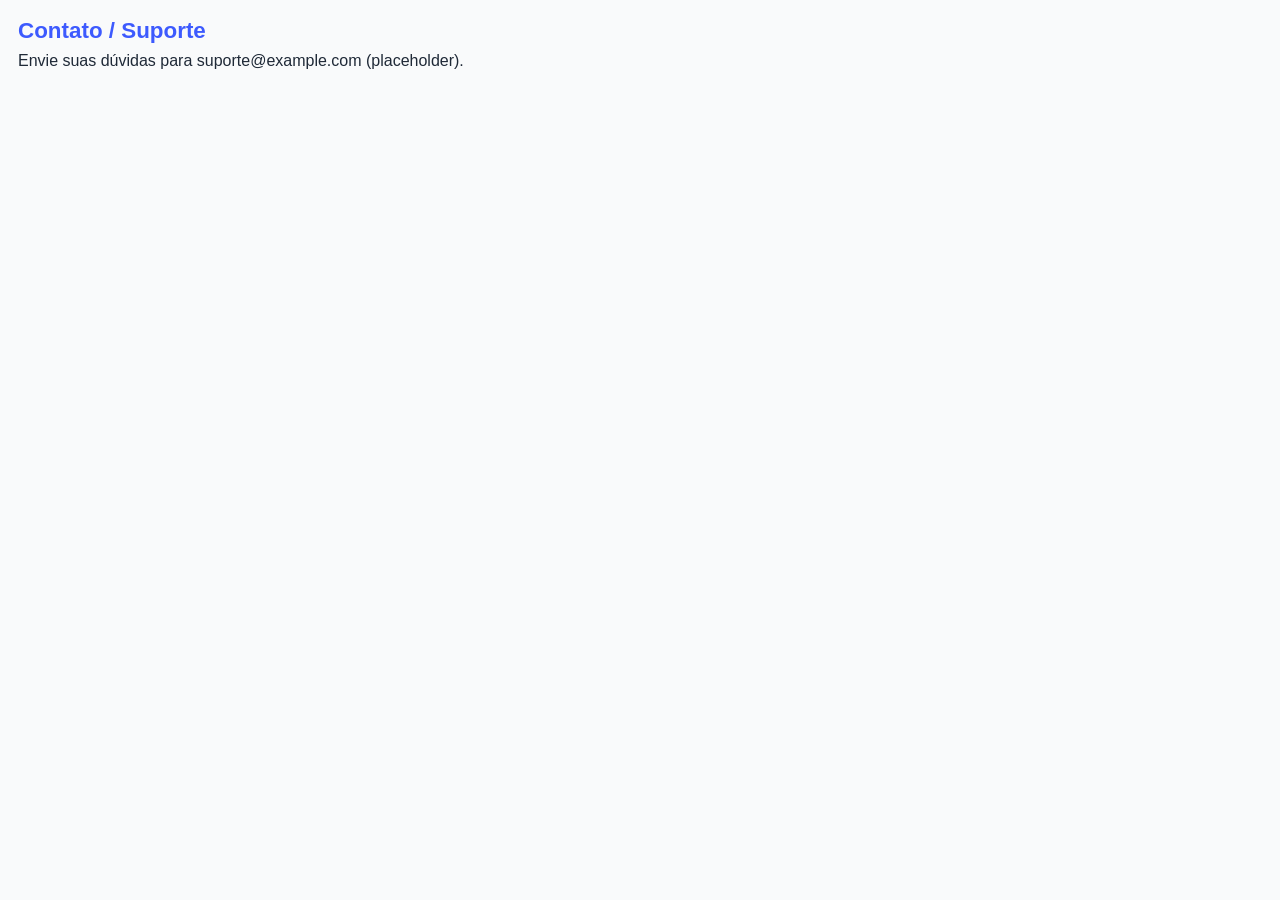
<file: public/contact.html>
<!doctype html>
<html lang="pt-BR">
<head>
  <meta charset="utf-8">
  <meta name="viewport" content="width=device-width,initial-scale=1">
  <title>Contato — Lucro do Dia 2.0</title>
  <link rel="stylesheet" href="style.css">
</head>
<body>
  <main style="padding:18px">
    <h1>Contato / Suporte</h1>
    <p>Envie suas dúvidas para suporte@example.com (placeholder).</p>
  </main>
  <site-footer></site-footer>
  <script src="app.js"></script>
</body>
</html>
</file>
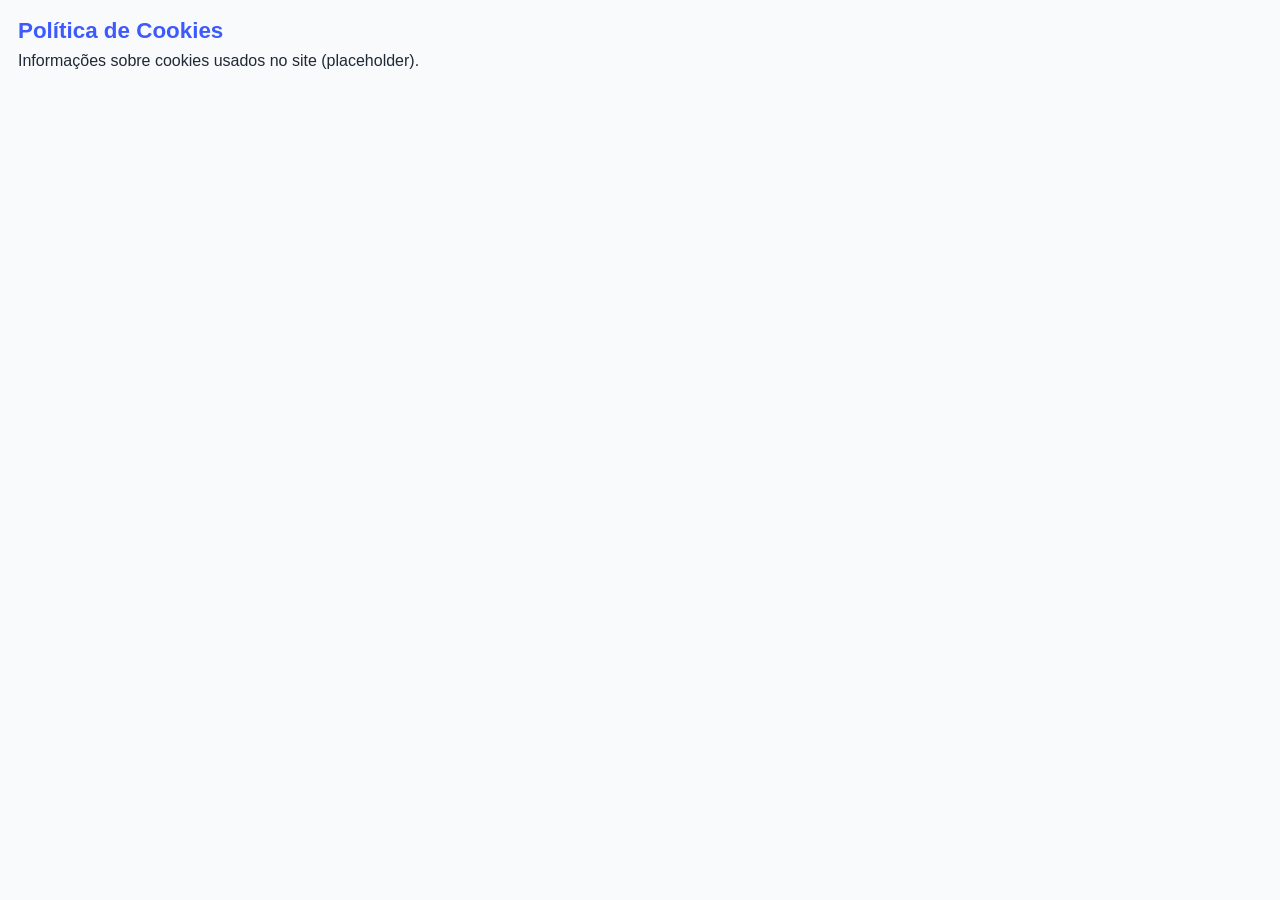
<file: public/cookies.html>
<!doctype html>
<html lang="pt-BR">
<head>
  <meta charset="utf-8">
  <meta name="viewport" content="width=device-width,initial-scale=1">
  <title>Cookies — Lucro do Dia 2.0</title>
  <link rel="stylesheet" href="style.css">
</head>
<body>
  <main style="padding:18px">
    <h1>Política de Cookies</h1>
    <p>Informações sobre cookies usados no site (placeholder).</p>
  </main>
  <site-footer></site-footer>
  <script src="app.js"></script>
</body>
</html>
</file>
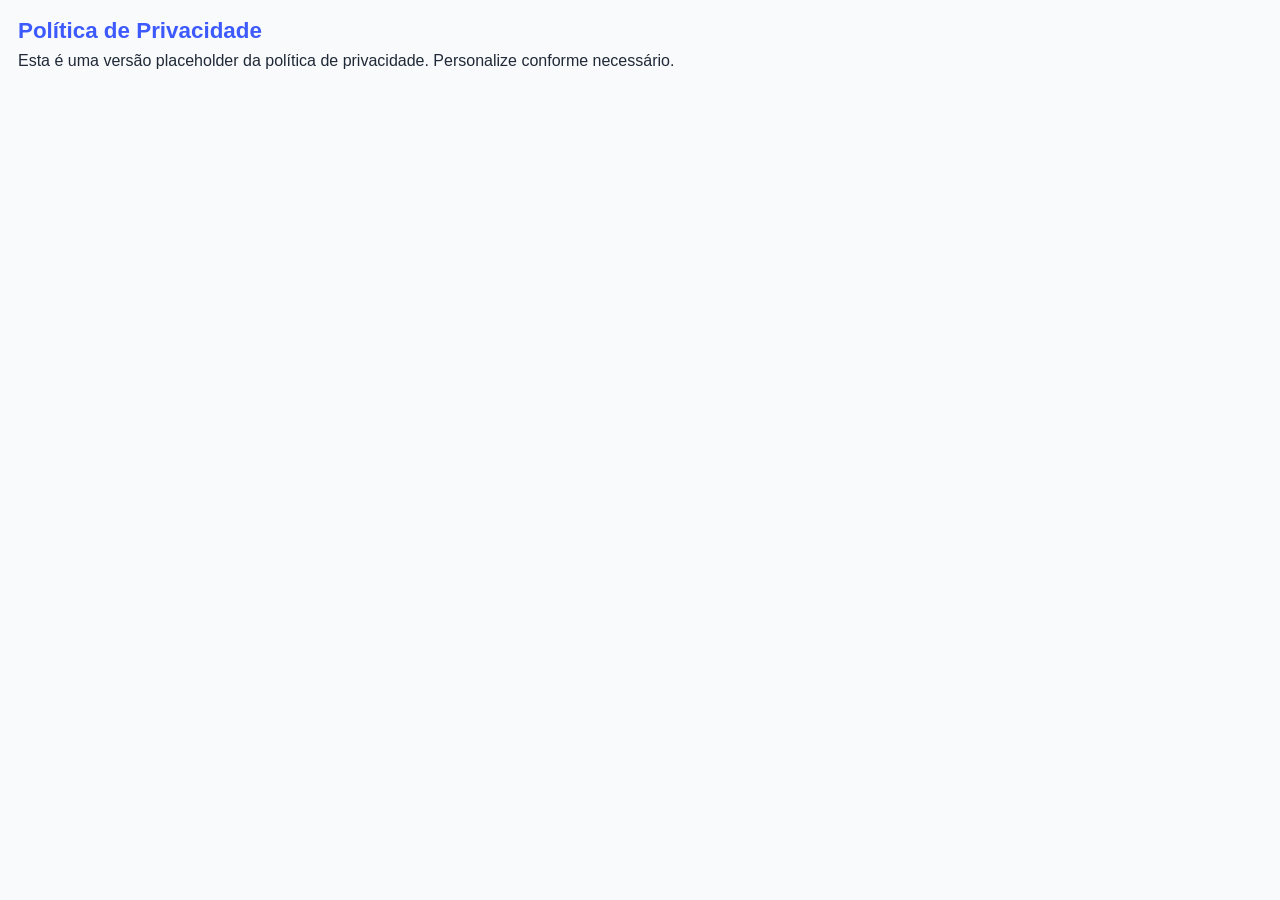
<file: public/privacy.html>
<!doctype html>
<html lang="pt-BR">
<head>
  <meta charset="utf-8">
  <meta name="viewport" content="width=device-width,initial-scale=1">
  <title>Política de Privacidade — Lucro do Dia 2.0</title>
  <link rel="stylesheet" href="style.css">
</head>
<body>
  <main style="padding:18px">
    <h1>Política de Privacidade</h1>
    <p>Esta é uma versão placeholder da política de privacidade. Personalize conforme necessário.</p>
  </main>
  <site-footer></site-footer>
  <script src="app.js"></script>
</body>
</html>
</file>
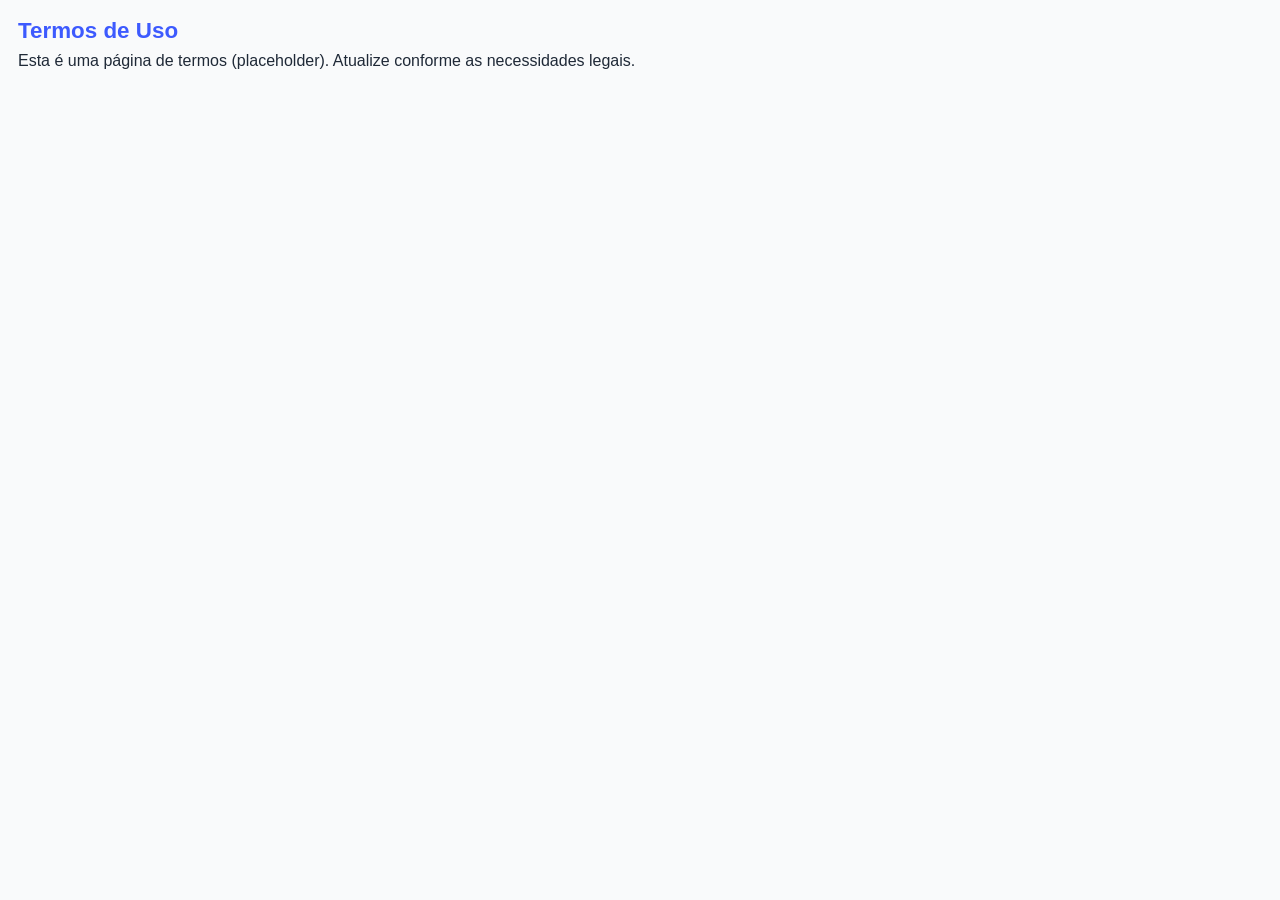
<file: public/terms.html>
<!doctype html>
<html lang="pt-BR">
<head>
  <meta charset="utf-8">
  <meta name="viewport" content="width=device-width,initial-scale=1">
  <title>Termos de Uso — Lucro do Dia 2.0</title>
  <link rel="stylesheet" href="style.css">
</head>
<body>
  <main style="padding:18px">
    <h1>Termos de Uso</h1>
    <p>Esta é uma página de termos (placeholder). Atualize conforme as necessidades legais.</p>
  </main>
  <site-footer></site-footer>
  <script src="app.js"></script>
</body>
</html>
</file>
<file: public/style.css>
/* ========================================
   ETAPA 1: CONSOLIDAÇÃO VISUAL E PALETA
   ======================================== */

:root {
  --color-primary: #3D5AFE; /* Azul Royal */
  --color-secondary: #FFD600; /* Amarelo Ouro */
  --color-bg: #F9FAFB;
  --color-text: #1F2937;
  --color-muted: #6B7280;
  --color-card: #FFFFFF;
  --shadow-card: 0 2px 6px rgba(0, 0, 0, 0.08);
}

/* RESET */
* {
  margin: 0;
  padding: 0;
  box-sizing: border-box;
}

html, body {
  width: 100%;
  height: 100%;
}

body {
  font-family: 'Inter', -apple-system, BlinkMacSystemFont, 'Segoe UI', Roboto, sans-serif;
  background: var(--color-bg);
  color: var(--color-text);
  display: flex;
  flex-direction: column;
  min-height: 100vh;
  padding-bottom: 90px; /* espaço para bottom nav */
}

main {
  padding: 0;
  flex: 1;
  overflow-y: auto;
}

h1, h2 {
  color: var(--color-primary);
  margin: 0 0 8px;
}

h1 {
  font-size: 1.4rem;
  font-weight: 700;
}

h2 {
  font-size: 1.2rem;
  font-weight: 600;
}

/* PAGE SECTIONS */
[data-section] {
  display: none;
}

[data-section].active {
  display: block;
  /* micro-animação ao aparecer: leve fade + slide */
  animation: sectionFade 260ms cubic-bezier(.2,.9,.2,1) both;
}

@keyframes sectionFade {
  from { opacity: 0; transform: translateY(6px); }
  to   { opacity: 1; transform: translateY(0); }
}

/* Bloqueio leve durante troca de seção para evitar cliques acidentais */
body.is-switching {
  pointer-events: none;
  user-select: none;
}

body.is-switching .bottom-nav {
  pointer-events: none;
  opacity: 0.95;
}

/* ========================================
   ETAPA 2: HOME BASE LAYOUT
   ======================================== */

/* HOME HEADER */
.home-header {
  display: flex;
  flex-direction: column;
  align-items: center;
  gap: 0.75rem;
  background: var(--color-card);
  padding: 1rem;
  box-shadow: 0 2px 4px rgba(0,0,0,0.05);
  border-radius: 0 0 1rem 1rem;
}

.logo {
  font-weight: 700;
  font-size: 1.4rem;
  color: var(--color-primary);
  text-align: center;
}

.search-bar {
  width: 100%;
  max-width: 90%;
  padding: 0.6rem 1rem;
  border-radius: 1.5rem;
  border: 1px solid #ddd;
  background: #fff;
  font-size: 1rem;
  outline: none;
  transition: all 0.2s ease;
  font-family: inherit;
}

.search-bar:focus {
  border-color: var(--color-primary);
  box-shadow: 0 0 0 2px rgba(61, 90, 254, 0.2);
}

/* QUICK LINKS */
.quick-links {
  display: flex;
  justify-content: space-around;
  gap: 0.5rem;
  padding: 1rem;
  background: var(--color-bg);
  overflow-x: auto;
}

.quick-links button {
  flex: 1;
  min-width: 100px;
  border: none;
  background: var(--color-card);
  color: var(--color-text);
  border-radius: 1rem;
  padding: 0.6rem 0.5rem;
  font-weight: 600;
  font-size: 0.9rem;
  display: flex;
  flex-direction: column;
  align-items: center;
  gap: 0.25rem;
  box-shadow: var(--shadow-card);
  transition: all 0.2s ease;
  cursor: pointer;
}

.quick-links button:hover {
  transform: translateY(-2px);
  background: var(--color-primary);
  color: #fff;
  box-shadow: 0 4px 12px rgba(61, 90, 254, 0.15);
}

.quick-link-icon {
  font-size: 1.2rem;
}

/* BANNER */
.banner-area {
  width: 100%;
  padding: 1rem;
}

.banner {
  position: relative;
  overflow: hidden;
  border-radius: 1rem;
  box-shadow: var(--shadow-card);
}

.banner img {
  width: 100%;
  display: block;
  border-radius: 1rem;
  max-height: 300px;
  object-fit: cover;
}

.banner-text {
  position: absolute;
  bottom: 10%;
  left: 5%;
  color: #fff;
  background: rgba(0, 0, 0, 0.4);
  padding: 0.5rem 1rem;
  border-radius: 0.5rem;
}

.banner-text h2 {
  margin: 0;
  font-size: 1.1rem;
  color: #fff;
}

.banner-text p {
  margin: 0;
  font-size: 0.85rem;
  color: #fff;
}

/* PLACEHOLDER */
.placeholder {
  text-align: center;
  padding: 2rem;
  color: var(--color-muted);
  font-size: 0.95rem;
}

/* ========================================
   SHELVES & CARDS (existentes)
   ======================================== */

.shelf {
  margin: 12px 0;
  padding: 0 1rem;
}

.shelf-title {
  font-weight: 600;
  margin: 8px 0;
  color: var(--color-text);
}

.shelf-row {
  display: flex;
  gap: 12px;
  overflow-x: auto;
  padding: 0.5rem 0;
  padding-bottom: 6px;
}

.card {
  min-width: 200px;
  background: var(--color-card);
  border-radius: 12px;
  padding: 10px;
  border: 1px solid rgba(0, 0, 0, 0.06);
  flex: 0 0 auto;
  box-shadow: var(--shadow-card);
}

.card img {
  width: 100%;
  height: 110px;
  object-fit: cover;
  border-radius: 8px;
}

.card h3 {
  font-size: 16px;
  margin: 8px 0 4px;
  color: var(--color-text);
}

.card p {
  font-size: 13px;
  color: var(--color-muted);
  margin: 0 0 8px;
}

.card button {
  background: var(--color-secondary);
  border: none;
  padding: 10px;
  border-radius: 10px;
  width: 100%;
  font-weight: 700;
  color: var(--color-text);
  cursor: pointer;
  transition: all 0.2s ease;
}

.card button:hover {
  background: #e6c200;
  transform: translateY(-1px);
}

.offer-badge {
  position: absolute;
  right: 12px;
  top: 12px;
  background: var(--color-secondary);
  color: var(--color-text);
  padding: 6px 8px;
  border-radius: 999px;
  font-weight: 700;
  box-shadow: 0 4px 10px rgba(255, 214, 0, 0.2);
}

.card .card-inner {
  position: relative;
}

/* EXPLORAR GRID */
.grid {
  display: grid;
  grid-template-columns: repeat(auto-fit, minmax(120px, 1fr));
  gap: 12px;
  padding: 1rem;
}

.cat-card {
  background: var(--color-card);
  padding: 12px;
  border-radius: 10px;
  text-align: center;
  border: 1px solid rgba(0, 0, 0, 0.06);
  cursor: pointer;
  box-shadow: var(--shadow-card);
  transition: all 0.2s ease;
}

.cat-card:hover {
  transform: translateY(-2px);
  box-shadow: 0 4px 12px rgba(0, 0, 0, 0.1);
}

.cat-card h3 {
  margin: 8px 0 0;
  color: var(--color-text);
}

.cat-card p {
  color: var(--color-muted);
  font-size: 13px;
}

.list-view {
  margin-top: 16px;
  padding: 0 1rem;
}

.list-item {
  background: var(--color-card);
  padding: 12px;
  border-radius: 10px;
  margin-bottom: 8px;
  border: 1px solid rgba(0, 0, 0, 0.06);
}

/* MISSIONS */
.missions-grid {
  display: grid;
  grid-template-columns: repeat(auto-fit, minmax(220px, 1fr));
  gap: 12px;
  padding: 1rem;
}

.mission-card {
  background: var(--color-card);
  padding: 12px;
  border-radius: 12px;
  border: 1px solid rgba(0, 0, 0, 0.06);
  box-shadow: var(--shadow-card);
}

.progress {
  height: 10px;
  background: #e5e7eb;
  border-radius: 6px;
  overflow: hidden;
  margin: 8px 0;
}

.progress > div {
  height: 100%;
  background: linear-gradient(90deg, var(--color-secondary), #ffea70);
}

/* OFFER CARD SPECIFIC */
.offer-card {
  display: flex;
  gap: 10px;
  align-items: flex-start;
}

.offer-logo {
  width: 56px;
  height: 56px;
  border-radius: 8px;
  flex: 0 0 56px;
  background: #eee;
  display: flex;
  align-items: center;
  justify-content: center;
  font-weight: 700;
  color: var(--color-primary);
}

.offer-body {
  flex: 1;
}

.offer-title {
  font-size: 15px;
  margin: 0 0 6px;
  color: var(--color-text);
  font-weight: 700;
}

.offer-meta {
  font-size: 13px;
  color: var(--color-muted);
  margin-bottom: 8px;
}

.offer-cta {
  background: var(--color-secondary);
  color: var(--color-text);
  padding: 10px;
  border-radius: 10px;
  border: none;
  font-weight: 700;
  width: 100%;
  cursor: pointer;
  transition: all 0.2s ease;
}

.offer-cta:hover {
  background: #e6c200;
}

.offer-row {
  display: flex;
  gap: 8px;
  align-items: center;
}

.offer-badge-points {
  background: linear-gradient(90deg, var(--color-secondary), #ffea70);
  color: var(--color-text);
  padding: 6px 8px;
  border-radius: 999px;
  font-weight: 700;
  font-size: 13px;
  box-shadow: 0 6px 14px rgba(255, 214, 0, 0.15);
}

/* WALLET CARD */
.wallet-card {
  background: var(--color-card);
  padding: 14px;
  border-radius: 12px;
  margin: 12px 1rem;
  border: 1px solid rgba(0, 0, 0, 0.06);
  box-shadow: var(--shadow-card);
  display: flex;
  align-items: center;
  justify-content: space-between;
  gap: 12px;
}

.wallet-info {
  flex: 1;
}

.wallet-balance {
  font-size: 18px;
  font-weight: 800;
  color: var(--color-primary);
  margin-bottom: 6px;
}

.wallet-sub {
  color: var(--color-muted);
  font-size: 13px;
}

.wallet-bar {
  width: 160px;
  height: 12px;
  background: rgba(0, 0, 0, 0.06);
  border-radius: 8px;
  overflow: hidden;
  margin-top: 8px;
}

.wallet-seg {
  height: 100%;
  background: linear-gradient(90deg, var(--color-secondary), #ffea70);
}

.withdraw-btn {
  background: var(--color-secondary);
  color: var(--color-text);
  padding: 10px 12px;
  border-radius: 10px;
  font-weight: 700;
  border: none;
  cursor: pointer;
  min-width: 120px;
  transition: all 0.2s ease;
}

.withdraw-btn:hover {
  background: #e6c200;
  transform: translateY(-1px);
}

.withdraw-btn.disabled {
  opacity: 0.55;
  cursor: not-allowed;
}

/* FORMS */
.form-group {
  display: flex;
  flex-direction: column;
  gap: 10px;
  margin-bottom: 20px;
}

input, select {
  padding: 12px;
  background: var(--color-card);
  border: 2px solid #e5e7eb;
  color: var(--color-text);
  border-radius: 6px;
  font-size: 1rem;
  font-family: inherit;
  transition: all 0.2s ease;
}

input::placeholder {
  color: var(--color-muted);
}

input:focus, select:focus {
  outline: none;
  border-color: var(--color-primary);
  box-shadow: 0 0 0 3px rgba(61, 90, 254, 0.1);
}

/* BUTTONS */
.btn {
  padding: 12px;
  background: var(--color-primary);
  color: #fff;
  border: none;
  border-radius: 6px;
  font-weight: 600;
  font-size: 1rem;
  cursor: pointer;
  transition: all 0.2s ease;
}

.btn:hover {
  background: #2e48cc;
  transform: translateY(-2px);
  box-shadow: 0 4px 12px rgba(61, 90, 254, 0.2);
}

.btn:active {
  transform: translateY(0);
}

.btn-secondary {
  background: var(--color-muted);
  color: #fff;
  margin-top: 10px;
}

.btn-secondary:hover {
  background: #5a6370;
}

.btn-danger {
  background: #dc2626;
  color: #fff;
  margin-top: 10px;
}

.btn-danger:hover {
  background: #b91c1c;
}

button.small {
  padding: 5px 10px;
  font-size: 0.85rem;
  margin-left: 5px;
}

/* RESULTADO */
.resultado {
  background: rgba(61, 90, 254, 0.1);
  border: 2px solid var(--color-primary);
  border-radius: 6px;
  padding: 15px;
  margin-bottom: 20px;
  color: var(--color-text);
  text-align: center;
  min-height: 50px;
  display: flex;
  align-items: center;
  justify-content: center;
  flex-direction: column;
}

/* HISTÓRICO */
.historico {
  margin-top: 30px;
}

.historico h3 {
  color: var(--color-primary);
  margin-bottom: 15px;
  font-size: 1.1rem;
}

/* LISTA */
.lista {
  display: flex;
  flex-direction: column;
  gap: 10px;
}

.item {
  background: var(--color-card);
  border-left: 4px solid var(--color-primary);
  padding: 15px;
  border-radius: 4px;
  display: flex;
  justify-content: space-between;
  align-items: center;
  box-shadow: var(--shadow-card);
}

.item-content {
  flex: 1;
}

.item-name {
  font-weight: bold;
  margin-bottom: 5px;
  color: var(--color-text);
}

.item-desc {
  font-size: 0.9rem;
  color: var(--color-muted);
}

.item-status {
  display: inline-block;
  padding: 4px 8px;
  background: rgba(61, 90, 254, 0.2);
  border-radius: 3px;
  font-size: 0.85rem;
  margin-top: 5px;
  color: var(--color-primary);
}

.item-actions {
  display: flex;
  gap: 5px;
}

.btn-remove {
  background: #dc2626;
  color: white;
  border: none;
  padding: 6px 10px;
  border-radius: 3px;
  cursor: pointer;
  font-size: 0.85rem;
  transition: all 0.2s ease;
}

.btn-remove:hover {
  background: #b91c1c;
}

.btn-complete {
  background: #16a34a;
  color: white;
  border: none;
  padding: 6px 10px;
  border-radius: 3px;
  cursor: pointer;
  font-size: 0.85rem;
  transition: all 0.2s ease;
}

.btn-complete:hover {
  background: #15803d;
}

.lista-vazia {
  text-align: center;
  padding: 30px 20px;
  color: var(--color-muted);
}

/* ABAS */
.tabs {
  display: flex;
  gap: 10px;
  margin-bottom: 20px;
  border-bottom: 2px solid #e5e7eb;
  padding: 0 1rem;
}

.tab-btn {
  background: none;
  border: none;
  color: var(--color-muted);
  padding: 10px 15px;
  cursor: pointer;
  font-size: 1rem;
  border-bottom: 3px solid transparent;
  transition: all 0.2s ease;
}

.tab-btn.active {
  color: var(--color-primary);
  border-bottom-color: var(--color-primary);
}

.tab-btn:hover {
  color: var(--color-text);
}

/* STATS */
.stats-grid {
  display: grid;
  grid-template-columns: repeat(auto-fit, minmax(150px, 1fr));
  gap: 15px;
  margin-bottom: 30px;
  padding: 0 1rem;
}

.stat-card {
  background: var(--color-card);
  border: 2px solid var(--color-primary);
  border-radius: 6px;
  padding: 20px;
  text-align: center;
  box-shadow: var(--shadow-card);
}

.stat-label {
  display: block;
  color: var(--color-muted);
  font-size: 0.9rem;
  margin-bottom: 10px;
}

.stat-value {
  display: block;
  color: var(--color-primary);
  font-size: 1.8rem;
  font-weight: bold;
}

/* BOTTOM NAV */
.bottom-nav {
  position: fixed;
  bottom: 0;
  left: 0;
  right: 0;
  background: var(--color-card);
  border-top: 1px solid #e5e7eb;
  display: flex;
  justify-content: space-around;
  align-items: center;
  height: 70px;
  z-index: 100;
  box-shadow: 0 -2px 6px rgba(0, 0, 0, 0.08);
}

.nav-btn {
  display: flex;
  flex-direction: column;
  align-items: center;
  justify-content: center;
  flex: 1;
  height: 100%;
  background: none;
  border: none;
  color: var(--color-muted);
  font-size: 1.5rem;
  cursor: pointer;
  transition: all 0.2s ease;
}

.nav-btn:hover,
.nav-btn.active {
  color: var(--color-primary);
  background: rgba(61, 90, 254, 0.05);
}

/* FOOTER */
site-footer {
  display: none;
}

.footer {
  padding: 2rem 1rem;
  text-align: center;
  color: var(--color-muted);
  font-size: 0.9rem;
  margin-top: 2rem;
}

/* RESPONSIVO */
@media (max-width: 768px) {
  body {
    padding-bottom: 90px;
  }

  .search-bar {
    max-width: 95%;
  }

  .stats-grid {
    grid-template-columns: 1fr 1fr;
  }

  .shelf-row {
    padding-left: 0;
  }

  .quick-links button {
    min-width: 80px;
    font-size: 0.8rem;
  }

  .quick-link-icon {
    font-size: 1rem;
  }
}

@media (max-width: 480px) {
  h1 {
    font-size: 1.2rem;
  }

  h2 {
    font-size: 1rem;
  }

  .home-header {
    gap: 0.5rem;
    padding: 0.75rem;
  }

  .logo {
    font-size: 1.2rem;
  }

  .quick-links {
    padding: 0.75rem;
    gap: 0.25rem;
  }

  .quick-links button {
    min-width: 70px;
    padding: 0.4rem 0.25rem;
    font-size: 0.75rem;
  }

  .banner-area {
    padding: 0.75rem;
  }

  .banner img {
    max-height: 200px;
  }

  .grid {
    grid-template-columns: repeat(2, 1fr);
    gap: 8px;
    padding: 0.75rem;
  }

  .stats-grid {
    grid-template-columns: 1fr;
  }
}

/* ========================================
   ETAPA 3 – HOME CONTEÚDO (SERVIÇOS E EM ALTA)
   ======================================== */

.services-section,
.trending-section {
  padding: 1rem;
}

.section-title {
  font-size: 1.1rem;
  font-weight: 600;
  color: var(--color-text);
  margin-bottom: 0.8rem;
  margin-left: 0.5rem;
}

/* SERVIÇOS GRID */
.services-grid {
  display: grid;
  grid-template-columns: repeat(4, 1fr);
  gap: 0.75rem;
}

.service-card {
  background: var(--color-card);
  border-radius: 12px;
  box-shadow: var(--shadow-card);
  padding: 0.8rem 0.6rem;
  text-align: center;
  transition: transform 0.2s ease, box-shadow 0.2s ease;
  cursor: pointer;
  display: flex;
  flex-direction: column;
  align-items: center;
  gap: 0.4rem;
}

.service-icon {
  font-size: 1.8rem;
  display: block;
}

.service-card p {
  font-size: 0.8rem;
  color: var(--color-text);
  margin: 0;
  font-weight: 500;
}

.service-card:hover {
  transform: scale(1.05);
  box-shadow: 0 4px 12px rgba(61, 90, 254, 0.15);
}

/* TRENDING LIST */
.trending-list {
  display: flex;
  flex-direction: column;
  gap: 0.8rem;
}

.trending-card {
  display: flex;
  gap: 0.8rem;
  background: var(--color-card);
  border-radius: 12px;
  box-shadow: var(--shadow-card);
  overflow: hidden;
  transition: transform 0.2s ease, box-shadow 0.2s ease;
  cursor: pointer;
}

.trending-card:hover {
  transform: translateY(-2px);
  box-shadow: 0 4px 12px rgba(0, 0, 0, 0.1);
}

.trending-card img {
  width: 90px;
  height: 90px;
  object-fit: cover;
  flex-shrink: 0;
}

.trending-info {
  padding: 0.8rem;
  display: flex;
  flex-direction: column;
  justify-content: center;
  flex: 1;
}

.trending-info h3 {
  font-size: 0.95rem;
  color: var(--color-text);
  margin: 0 0 0.3rem;
  font-weight: 600;
  line-height: 1.3;
}

.trending-info p {
  font-size: 0.8rem;
  color: var(--color-muted);
  margin: 0;
  line-height: 1.3;
}

/* RESPONSIVO – SERVIÇOS */
@media (max-width: 768px) {
  .services-grid {
    grid-template-columns: repeat(4, 1fr);
  }

  .section-title {
    font-size: 1rem;
    margin-left: 0.25rem;
  }
}

@media (max-width: 480px) {
  .services-grid {
    grid-template-columns: repeat(4, 1fr);
    gap: 0.5rem;
  }

  .service-card {
    padding: 0.6rem 0.4rem;
    gap: 0.3rem;
  }

  .service-icon {
    font-size: 1.4rem;
  }

  .service-card p {
    font-size: 0.7rem;
  }

  .trending-card {
    gap: 0.6rem;
  }

  .trending-card img {
    width: 80px;
    height: 80px;
  }

  .trending-info {
    padding: 0.6rem;
  }

  .trending-info h3 {
    font-size: 0.85rem;
  }

  .trending-info p {
    font-size: 0.75rem;
  }

  .section-title {
    font-size: 0.95rem;
  }
}

/* ========================================
   ETAPA 4 – EXPLORAR (GRID DE CATEGORIAS)
   ======================================== */

.explorar-header {
  padding: 0 1rem;
  margin-top: 1rem;
}

.explorar-grid {
  display: grid;
  grid-template-columns: repeat(auto-fit, minmax(140px, 1fr));
  gap: 1rem;
  padding: 1rem;
}

.cat-card {
  background: var(--color-card);
  border-radius: 12px;
  box-shadow: var(--shadow-card);
  padding: 1rem;
  text-align: center;
  cursor: pointer;
  transition: transform 0.2s ease, box-shadow 0.2s ease;
  display: flex;
  flex-direction: column;
  align-items: center;
  gap: 0.6rem;
}

.cat-icon {
  font-size: 2rem;
  display: block;
}

.cat-card p {
  font-size: 0.85rem;
  color: var(--color-text);
  font-weight: 500;
  margin: 0;
}

.cat-card:hover {
  transform: scale(1.05);
  box-shadow: 0 4px 12px rgba(61, 90, 254, 0.15);
}

/* EXPLORAR LISTAGEM */
.explorar-list {
  margin-top: 1.5rem;
  padding: 0 1rem;
  display: flex;
  flex-direction: column;
  gap: 0.8rem;
}

.explorar-item {
  display: flex;
  gap: 0.8rem;
  background: var(--color-card);
  border-radius: 12px;
  box-shadow: var(--shadow-card);
  padding: 0.8rem;
  align-items: flex-start;
  transition: transform 0.2s ease, box-shadow 0.2s ease;
  cursor: pointer;
}

.explorar-item:hover {
  transform: translateY(-2px);
  box-shadow: 0 4px 12px rgba(0, 0, 0, 0.1);
}

.explorar-item img {
  width: 80px;
  height: 80px;
  object-fit: cover;
  border-radius: 10px;
  flex-shrink: 0;
}

.explorar-item-info {
  flex: 1;
  display: flex;
  flex-direction: column;
  justify-content: center;
}

.explorar-item-info h3 {
  font-size: 0.9rem;
  color: var(--color-text);
  margin: 0 0 0.3rem;
  font-weight: 600;
  line-height: 1.3;
}

.explorar-item-info p {
  font-size: 0.75rem;
  color: var(--color-muted);
  margin: 0;
  line-height: 1.3;
}

/* RESPONSIVO – EXPLORAR */
@media (max-width: 768px) {
  .explorar-grid {
    grid-template-columns: repeat(auto-fit, minmax(120px, 1fr));
    gap: 0.8rem;
    padding: 0.8rem;
  }

  .cat-card {
    padding: 0.8rem;
    gap: 0.5rem;
  }

  .cat-icon {
    font-size: 1.6rem;
  }

  .cat-card p {
    font-size: 0.8rem;
  }
}

@media (max-width: 480px) {
  .explorar-header {
    padding: 0 0.75rem;
  }

  .explorar-grid {
    grid-template-columns: repeat(3, 1fr);
    gap: 0.6rem;
    padding: 0.75rem;
  }

  .cat-card {
    padding: 0.6rem;
    gap: 0.4rem;
  }

  .cat-icon {
    font-size: 1.4rem;
  }

  .cat-card p {
    font-size: 0.75rem;
  }

  .explorar-list {
    margin-top: 1rem;
    padding: 0 0.75rem;
    gap: 0.6rem;
  }

  .explorar-item {
    padding: 0.6rem;
    gap: 0.6rem;
  }

  .explorar-item img {
    width: 70px;
    height: 70px;
  }

  .explorar-item-info h3 {
    font-size: 0.85rem;
  }

  .explorar-item-info p {
    font-size: 0.7rem;
  }
}

/* ========================================
   ETAPA 5 – MISSÕES AVANÇADAS
   ======================================== */

.missions-section {
  padding: 1rem;
}

.mission-highlight {
  background: var(--color-card);
  border-radius: 14px;
  box-shadow: var(--shadow-card);
  padding: 1rem;
  margin-bottom: 1rem;
  text-align: center;
  border: 2px solid rgba(61, 90, 254, 0.1);
}

.mission-highlight h3 {
  font-size: 1rem;
  color: var(--color-primary);
  margin: 0 0 0.3rem;
  font-weight: 600;
}

.mission-highlight p {
  font-size: 0.8rem;
  color: var(--color-text);
  margin: 0 0 0.8rem;
}

.progress-bar {
  width: 100%;
  height: 8px;
  background: #E5E7EB;
  border-radius: 4px;
  overflow: hidden;
}

.progress-fill {
  height: 8px;
  background: linear-gradient(90deg, var(--color-primary), #5d78ff);
  border-radius: 4px;
  transition: width 0.4s ease;
}

.missions-list {
  display: flex;
  flex-direction: column;
  gap: 1rem;
}

.mission-card {
  display: flex;
  align-items: flex-start;
  gap: 0.8rem;
  background: var(--color-card);
  border-radius: 12px;
  box-shadow: var(--shadow-card);
  padding: 0.8rem;
  transition: transform 0.2s ease, box-shadow 0.2s ease;
  cursor: pointer;
}

.mission-card:hover {
  transform: translateY(-2px);
  box-shadow: 0 4px 12px rgba(61, 90, 254, 0.1);
}

.mission-card img {
  width: 70px;
  height: 70px;
  object-fit: cover;
  border-radius: 10px;
  flex-shrink: 0;
}

.mission-info {
  flex: 1;
  display: flex;
  flex-direction: column;
  justify-content: center;
}

.mission-info h4 {
  font-size: 0.9rem;
  color: var(--color-text);
  margin: 0 0 0.3rem;
  font-weight: 600;
}

.mission-info p {
  font-size: 0.75rem;
  color: var(--color-muted);
  margin: 0 0 0.6rem;
}

.mission-info .progress-bar {
  height: 6px;
  width: 100%;
}

.mission-points {
  font-size: 0.75rem;
  color: var(--color-primary);
  font-weight: 600;
}

/* RESPONSIVO – MISSÕES */
@media (max-width: 768px) {
  .missions-section {
    padding: 0.8rem;
  }

  .mission-highlight {
    padding: 0.8rem;
    margin-bottom: 0.8rem;
  }

  .mission-highlight h3 {
    font-size: 0.95rem;
  }

  .mission-highlight p {
    font-size: 0.75rem;
  }

  .missions-list {
    gap: 0.8rem;
  }

  .mission-card {
    padding: 0.6rem;
    gap: 0.6rem;
  }

  .mission-card img {
    width: 60px;
    height: 60px;
  }

  .mission-info h4 {
    font-size: 0.85rem;
  }

  .mission-info p {
    font-size: 0.7rem;
  }
}

@media (max-width: 480px) {
  .missions-section {
    padding: 0.75rem;
  }

  .mission-highlight {
    padding: 0.75rem;
    margin-bottom: 0.75rem;
    border-radius: 12px;
  }

  .mission-highlight h3 {
    font-size: 0.9rem;
  }

  .mission-highlight p {
    font-size: 0.7rem;
    margin-bottom: 0.6rem;
  }

  .missions-list {
    gap: 0.7rem;
  }

  .mission-card {
    padding: 0.6rem;
    gap: 0.6rem;
  }

  .mission-card img {
    width: 60px;
    height: 60px;
    border-radius: 8px;
  }

  .mission-info h4 {
    font-size: 0.8rem;
  }

  .mission-info p {
    font-size: 0.65rem;
    margin-bottom: 0.4rem;
  }

  .progress-bar {
    height: 6px;
  }

  .progress-fill {
    height: 6px;
  }
}

/* ========================================
   ETAPA 6 – PERFIL COMPLETO
   ======================================== */

.perfil-section {
  padding: 1rem;
}

.perfil-wallet,
.perfil-history,
.perfil-settings {
  background: var(--color-card);
  border-radius: 12px;
  box-shadow: var(--shadow-card);
  padding: 1rem;
  margin-bottom: 1rem;
  border: 1px solid rgba(61, 90, 254, 0.08);
}

.perfil-wallet h3,
.perfil-history h3,
.perfil-settings h3 {
  font-size: 1rem;
  color: var(--color-primary);
  margin: 0 0 0.5rem;
  font-weight: 600;
}

.perfil-wallet p {
  font-size: 1.4rem;
  font-weight: 700;
  color: var(--color-text);
  margin: 0;
}

.perfil-history ul {
  list-style: none;
  padding: 0;
  margin: 0;
  display: flex;
  flex-direction: column;
  gap: 0.5rem;
}

.perfil-history li {
  font-size: 0.85rem;
  color: var(--color-muted);
  padding: 0.4rem 0;
  line-height: 1.5;
}

.perfil-history li:before {
  content: '';
  margin-right: 0.5rem;
}

/* BOTÕES */
.btn-primary {
  background: var(--color-primary);
  color: #fff;
  border: none;
  border-radius: 8px;
  padding: 0.7rem 1.2rem;
  font-size: 0.9rem;
  font-weight: 600;
  cursor: pointer;
  transition: background 0.2s ease, transform 0.2s ease;
  width: 100%;
  max-width: 200px;
}

.btn-primary:hover {
  background: #2c47e8;
  transform: translateY(-2px);
  box-shadow: 0 4px 12px rgba(61, 90, 254, 0.2);
}

.btn-primary:active {
  transform: translateY(0);
}

/* RESPONSIVO – PERFIL */
@media (max-width: 768px) {
  .perfil-section {
    padding: 0.8rem;
  }

  .perfil-wallet,
  .perfil-history,
  .perfil-settings {
    padding: 0.8rem;
    margin-bottom: 0.8rem;
  }

  .perfil-wallet p {
    font-size: 1.2rem;
  }

  .perfil-history li {
    font-size: 0.8rem;
  }

  .btn-primary {
    padding: 0.6rem 1rem;
    font-size: 0.85rem;
  }
}

@media (max-width: 480px) {
  .perfil-section {
    padding: 0.75rem;
  }

  .perfil-wallet,
  .perfil-history,
  .perfil-settings {
    padding: 0.75rem;
    margin-bottom: 0.75rem;
    border-radius: 10px;
  }

  .perfil-wallet h3,
  .perfil-history h3,
  .perfil-settings h3 {
    font-size: 0.95rem;
    margin-bottom: 0.4rem;
  }

  .perfil-wallet p {
    font-size: 1.1rem;
  }

  .perfil-history ul {
    gap: 0.4rem;
  }

  .perfil-history li {
    font-size: 0.75rem;
    padding: 0.3rem 0;
  }

  .btn-primary {
    padding: 0.6rem 1rem;
    font-size: 0.85rem;
    max-width: 100%;
  }
}

/* ========================================
   ETAPA 8 – POLIMENTO FINAL
   ======================================== */
html,body{scroll-behavior:smooth;}
img{loading:lazy;}
:focus-visible{outline:2px solid var(--color-primary);outline-offset:2px;}
.card,.service-card,.mission-card,.cat-card,.trending-card{transition:all .25s ease;}
button,input{transition:all .25s ease;}
@media (prefers-reduced-motion: reduce){*{transition:none !important;animation:none !important;}}
</file>
